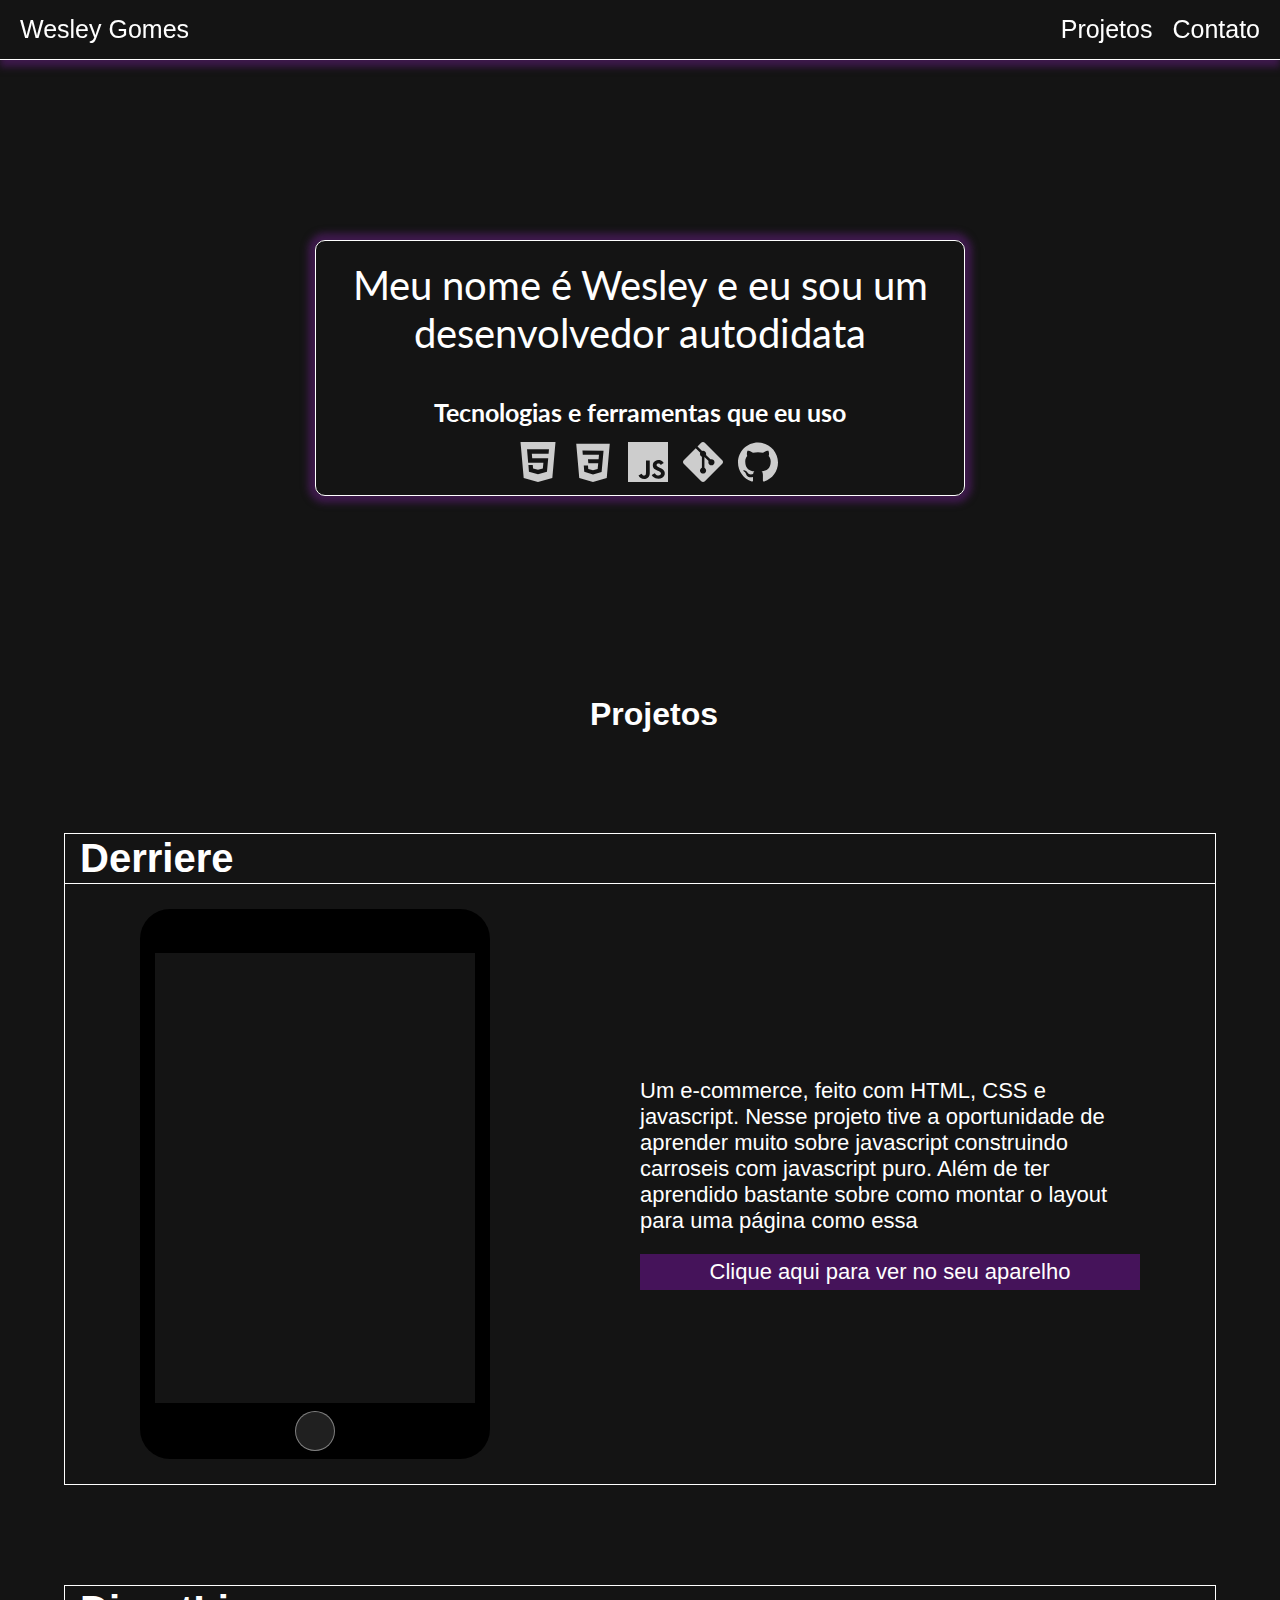
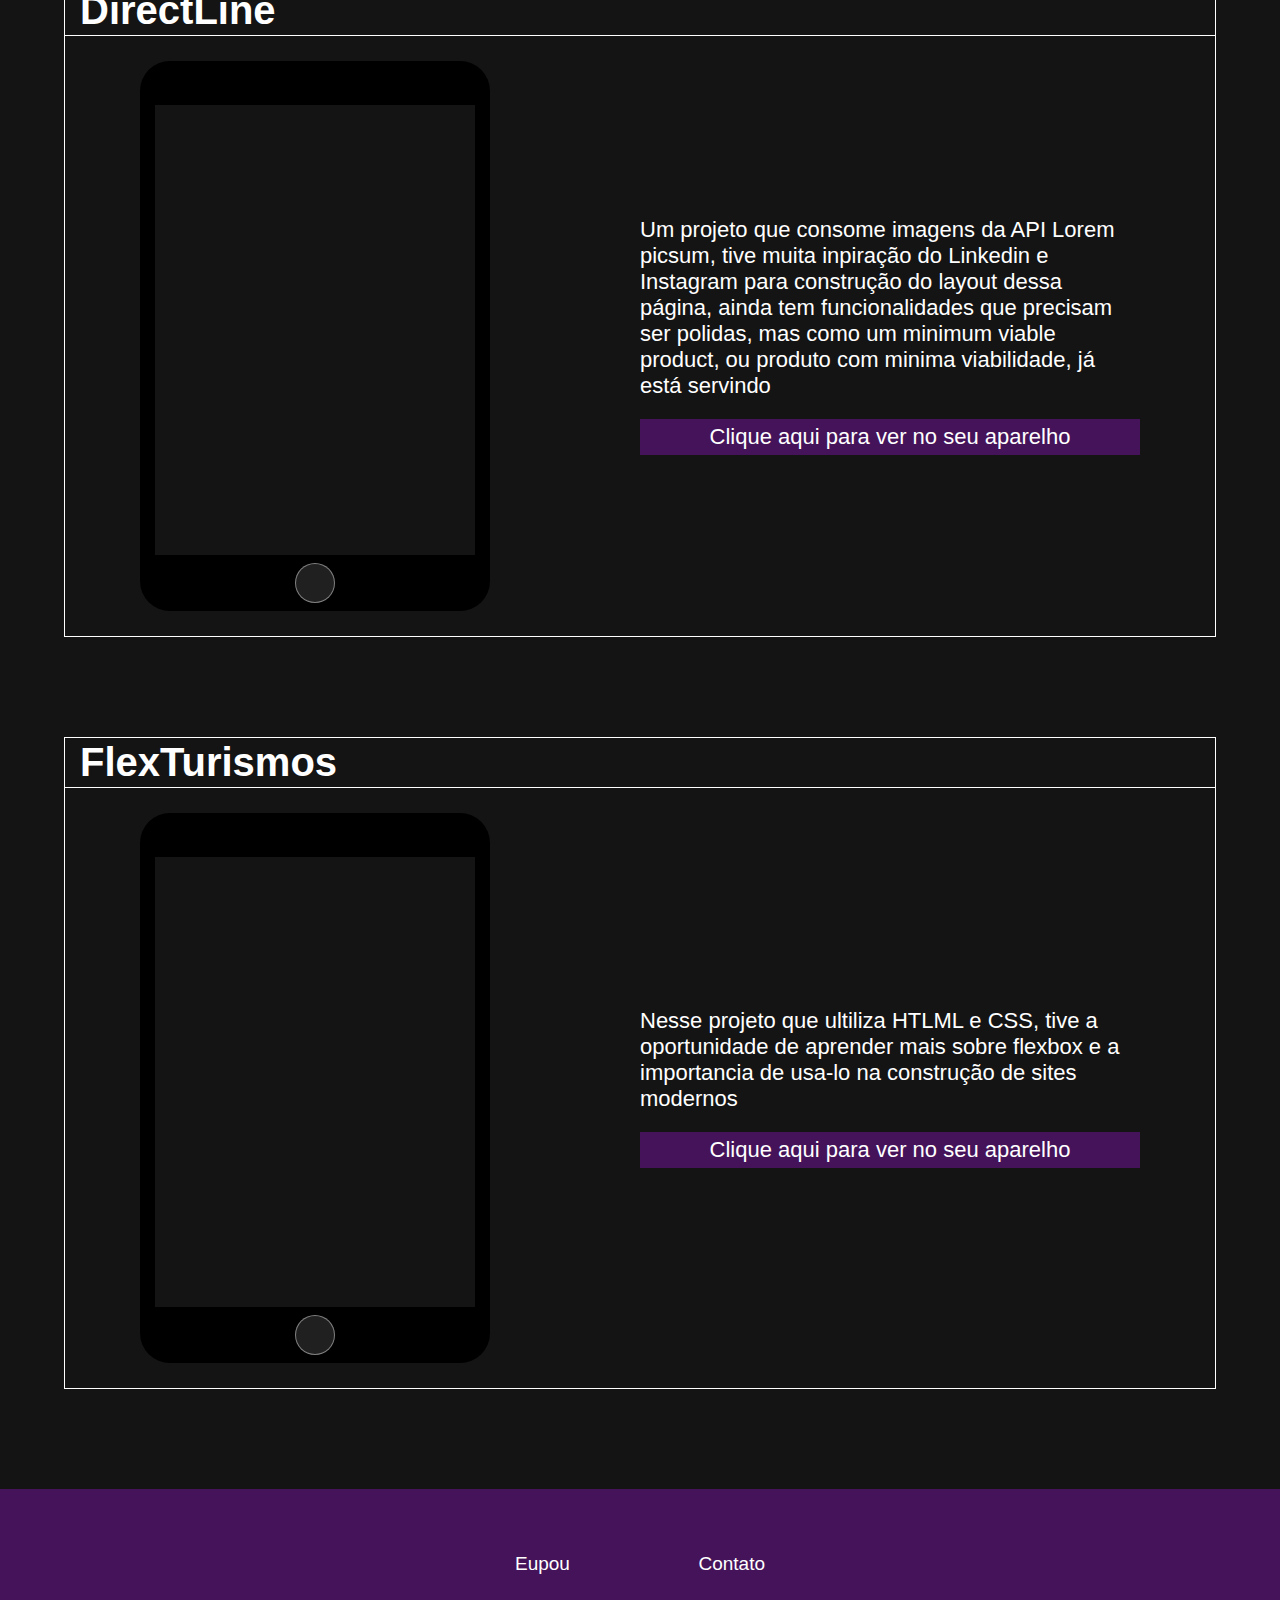
<file: index.html>
<!DOCTYPE html>
<html lang="pt-BR">
<head>
    <meta charset="UTF-8">
    <meta http-equiv="X-UA-Compatible" content="IE=edge">
    <meta name="viewport" content="width=device-width, initial-scale=1.0">
    <link rel="stylesheet" href="css/style.css">
    <link rel="shortcut icon" type="image/x-icon" href="img/favicon.ico">
    <title>Wesley Gomes</title>
</head>
<body>
    <header class="header">
        <div class="links__item nome"><a href="#">Wesley Gomes</a></div>
        <nav class="header__links">
            <div class="links__item projeto">
                <a href="#projetos">Projetos</a>
            </div>
            <div class="links__item contato">
                <a href="./views/contato.html">Contato</a>
            </div>
        </nav>
    </header>
    <main>
        <section class="apresentacao">
            <p class="apresentacao__texto">Meu nome é Wesley e eu sou um desenvolvedor autodidata</p>
            <h3 class="apresentacao__titulo">Tecnologias e ferramentas que eu uso</h3>
            <ul class="apresentacao__lista">
                <li>
                    <svg width="24" height="28" viewBox="0 0 22 24" fill="none" xmlns="http://www.w3.org/2000/svg">
                        <path d="M0.5 0H21.5L19.59 21.563L10.977 24L2.413 21.562L0.5 0ZM7.531 9.75L7.299 7.032L17.358 7.035L17.588 4.413L4.412 4.41L5.11 12.42H14.236L13.91 15.846L11 16.65L8.045 15.84L7.857 13.73H5.248L5.578 17.901L11 19.351L16.379 17.908L17.123 9.751H7.531V9.75Z" fill="#CDCDCD"/>
                    </svg>
                </li>
                <li>
                    <svg width="24" height="25" viewBox="0 0 24 25" fill="none" xmlns="http://www.w3.org/2000/svg">
                        <g clip-path="url(#clip0_1_1450)">
                        <path d="M1.5 0.97998H22.5L20.59 22.543L11.977 24.98L3.412 22.542L1.5 0.97998ZM18.59 5.39298L5.41 5.38998L5.623 8.01198L15.748 8.01398L15.493 10.73H8.853L9.093 13.303H15.275L14.909 16.826L11.999 17.63L9.043 16.82L8.855 14.71H6.245L6.535 18.565L12 20.268L17.373 18.738L18.59 5.39398V5.39298Z" fill="#CDCDCD"/>
                        </g>
                        <defs>
                        <clipPath id="clip0_1_1450">
                        <rect width="24" height="24" fill="white" transform="translate(0 0.97998)"/>
                        </clipPath>
                        </defs>
                    </svg>                        
                </li>
                <li>
                    <svg width="24" height="24" viewBox="0 0 24 24" fill="none" xmlns="http://www.w3.org/2000/svg">
                        <path d="M0 0H24V24H0V0ZM22.034 18.276C21.859 17.181 21.146 16.261 19.031 15.403C18.295 15.058 17.477 14.818 17.234 14.263C17.143 13.933 17.129 13.753 17.188 13.558C17.338 12.912 18.103 12.718 18.703 12.898C19.093 13.018 19.453 13.318 19.679 13.798C20.713 13.122 20.713 13.122 21.434 12.673C21.164 12.253 21.03 12.072 20.848 11.893C20.218 11.188 19.379 10.828 18.014 10.859L17.309 10.948C16.633 11.113 15.989 11.473 15.599 11.953C14.459 13.244 14.788 15.494 16.168 16.424C17.533 17.444 19.529 17.668 19.784 18.629C20.024 19.799 18.914 20.174 17.818 20.039C17.007 19.859 16.558 19.453 16.063 18.703L14.233 19.754C14.443 20.234 14.683 20.443 15.043 20.863C16.783 22.619 21.133 22.529 21.914 19.859C21.943 19.769 22.154 19.154 21.988 18.209L22.034 18.276ZM13.051 11.031H10.803C10.803 12.969 10.794 14.895 10.794 16.836C10.794 18.068 10.857 19.199 10.656 19.547C10.326 20.236 9.476 20.148 9.09 20.027C8.694 19.831 8.493 19.561 8.26 19.172C8.197 19.067 8.15 18.976 8.133 18.976L6.308 20.101C6.613 20.731 7.058 21.273 7.632 21.618C8.487 22.128 9.636 22.293 10.839 22.023C11.622 21.797 12.297 21.332 12.65 20.612C13.16 19.682 13.052 18.542 13.047 17.266C13.059 15.212 13.047 13.157 13.047 11.087L13.051 11.031Z" fill="#CDCDCD"/>
                    </svg>    
                </li>
                <li>
                    <svg width="24" height="24" viewBox="0 0 24 24" fill="none" xmlns="http://www.w3.org/2000/svg">
                        <g clip-path="url(#clip0_1_1618)">
                        <path d="M23.546 10.93L13.067 0.452006C12.463 -0.150994 11.485 -0.150994 10.879 0.452006L8.708 2.62701L11.468 5.38701C12.113 5.17201 12.847 5.31701 13.357 5.82801C13.873 6.34301 14.015 7.08601 13.795 7.72801L16.453 10.388C17.098 10.165 17.84 10.31 18.353 10.823C19.074 11.543 19.074 12.707 18.353 13.427C17.634 14.146 16.472 14.146 15.753 13.427C15.214 12.886 15.079 12.09 15.349 11.431L12.86 8.95501V15.48C13.036 15.566 13.202 15.683 13.348 15.828C14.061 16.549 14.061 17.711 13.348 18.428C12.629 19.149 11.459 19.149 10.739 18.428C10.02 17.709 10.02 16.549 10.739 15.83C10.921 15.65 11.126 15.514 11.344 15.424V8.83501C11.127 8.74401 10.92 8.61301 10.744 8.43401C10.199 7.88901 10.068 7.09201 10.348 6.42501L7.636 3.70001L0.45 10.881C-0.15 11.486 -0.15 12.465 0.45 13.07L10.93 23.547C11.534 24.151 12.512 24.151 13.116 23.547L23.546 13.117C24.151 12.514 24.151 11.535 23.546 10.93Z" fill="#CDCDCD"/>
                        </g>
                        <defs>
                        <clipPath id="clip0_1_1618">
                        <rect width="24" height="24" fill="white"/>
                        </clipPath>
                        </defs>
                        </svg>                        
                </li>
                <li>
                    <svg width="24" height="24" viewBox="0 0 24 24" fill="none" xmlns="http://www.w3.org/2000/svg">
                        <path d="M12 0.297119C5.37 0.297119 0 5.67012 0 12.2971C0 17.6001 3.438 22.0971 8.205 23.6821C8.805 23.7951 9.025 23.4241 9.025 23.1051C9.025 22.8201 9.015 22.0651 9.01 21.0651C5.672 21.7891 4.968 19.4551 4.968 19.4551C4.422 18.0701 3.633 17.7001 3.633 17.7001C2.546 16.9561 3.717 16.9711 3.717 16.9711C4.922 17.0551 5.555 18.2071 5.555 18.2071C6.625 20.0421 8.364 19.5121 9.05 19.2051C9.158 18.4291 9.467 17.9001 9.81 17.6001C7.145 17.3001 4.344 16.2681 4.344 11.6701C4.344 10.3601 4.809 9.29012 5.579 8.45012C5.444 8.14712 5.039 6.92712 5.684 5.27412C5.684 5.27412 6.689 4.95212 8.984 6.50412C9.944 6.23712 10.964 6.10512 11.984 6.09912C13.004 6.10512 14.024 6.23712 14.984 6.50412C17.264 4.95212 18.269 5.27412 18.269 5.27412C18.914 6.92712 18.509 8.14712 18.389 8.45012C19.154 9.29012 19.619 10.3601 19.619 11.6701C19.619 16.2801 16.814 17.2951 14.144 17.5901C14.564 17.9501 14.954 18.6861 14.954 19.8101C14.954 21.4161 14.939 22.7061 14.939 23.0961C14.939 23.4111 15.149 23.7861 15.764 23.6661C20.565 22.0921 24 17.5921 24 12.2971C24 5.67012 18.627 0.297119 12 0.297119Z" fill="#CDCDCD"/>
                    </svg>    
                </li>
            </ul>
        </section>
        
        
        <section class="projetos" id="projetos">
            <h1 class="titulo">Projetos</h1>
            
            <section>
                <div class="projetos__titulo">
                    <h1>Derriere</h1>
                </div>

                <div class="projetos__item">
                    <div class="item__celular" >
                        <div class="celular__topo"></div>
                        <div class="celular__lateral">
                            <div class="lateral__esq"></div>
                                <iframe class="iframe" src="https://eupou.github.io/ecomerce-landing-page/" frameborder="0"></iframe>
                            <div class="lateral__dir"></div>
                        </div>
                        <div class="celular__base">
                            <div  class="coroa">
                                <div class="bolinha"></div>
                            </div>
                        </div>
                    </div>

                    <div class="projetos__explicacao">
                        Um e-commerce, feito com HTML, CSS e javascript. Nesse projeto tive a oportunidade de aprender
                        muito sobre javascript construindo carroseis com javascript puro. Além de ter aprendido bastante
                        sobre como montar o layout para uma página como essa  
                        
                        <a class="btn-projeto" href="https://eupou.github.io/ecomerce-landing-page/" target="_blank">Clique aqui para ver no seu aparelho</a>
                    </div>

                </div>
            </section>

            <section>
                <div class="projetos__titulo">
                    <h1>DirectLine</h1>
                </div>

                <div class="projetos__item">
                    <div class="item__celular">
                        <div class="celular__topo"></div>
                        <div class="celular__lateral">
                            <div class="lateral__esq"></div>
                                <iframe class="iframe" src="https://eupou.github.io/feed-infinito/" frameborder="0"></iframe>
                            <div class="lateral__dir"></div>
                        </div>
                        <div class="celular__base">
                            <div  class="coroa">
                                <div class="bolinha"></div>
                            </div>
                        </div>
                    </div>

                    <div class="projetos__explicacao">
                        Um projeto que consome imagens da API Lorem picsum, tive muita inpiração do Linkedin e Instagram
                        para construção do layout dessa página, ainda tem funcionalidades que precisam ser polidas, mas como um 
                        minimum viable product, ou produto com minima viabilidade, já está servindo
                    
                        <a class="btn-projeto" href="https://eupou.github.io/feed-infinito/" target="_blank">Clique aqui para ver no seu aparelho</a>
                    </div>
                </div>
            </section>

            <section>
                <div class="projetos__titulo">
                    <h1>FlexTurismos</h1>
                </div>

                <div class="projetos__item">
                    <div class="item__celular">
                        <div class="celular__topo"></div>
                        <div class="celular__lateral">
                            <div class="lateral__esq"></div>
                                <iframe class="iframe" src="https://eupou.github.io/site-de-turismo/" frameborder="0"></iframe>
                            <div class="lateral__dir"></div>
                        </div>
                        <div class="celular__base">
                            <div  class="coroa">
                                <div class="bolinha"></div>
                            </div>
                        </div>
                    </div>

                    <div class="projetos__explicacao">
                        Nesse projeto que ultiliza HTLML e CSS, tive a oportunidade de aprender mais sobre flexbox e a importancia
                        de usa-lo na construção de sites modernos
                  
                        <a class="btn-projeto" href="https://eupou.github.io/site-de-turismo/" target="_blank">Clique aqui para ver no seu aparelho</a>
                    </div>
                </div>
            </section>
        </section>
    </main>

    <footer class="footer"> 
        <nav>
            <ul>
                <li><a href="https://github.com/Eupou" target="_blanck">Eupou</a></li>
                <li><a href="./views/contato.html">Contato</a></li>
            </ul>
        </nav>
    </footer>
</body>
</html>
</file>
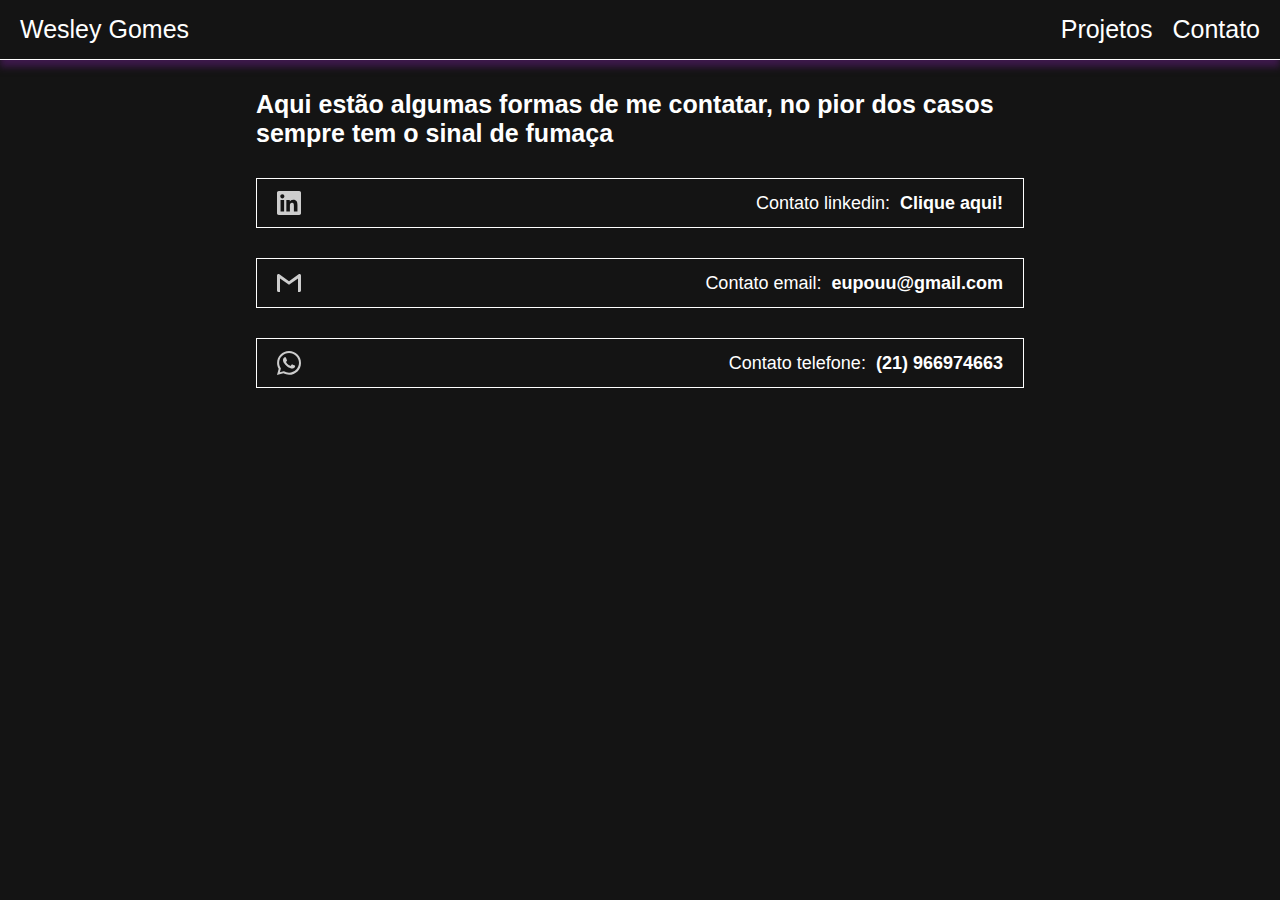
<file: views/contato.html>
<!DOCTYPE html>
<html lang="pt-br">
<head>
    <meta charset="UTF-8">
    <meta http-equiv="X-UA-Compatible" content="IE=edge">
    <meta name="viewport" content="width=device-width, initial-scale=1.0">
    <title>Wesley Gomes</title>
    <link rel="shortcut icon" href="../img/favicon.ico" type="image/x-icon">
    <link rel="stylesheet" href="../css/style.css">
    <link rel="stylesheet" href="../css/contato.css">
</head>
<body>
    <header class="header">
        <div class="links__item nome"><a href="../index.html">Wesley Gomes</a></div>
        <nav class="header__links">
            <div class="links__item projeto">
                <a href="../index.html#projetos">Projetos</a>
            </div>
            <div class="links__item contato">
                <a href="#">Contato</a>
            </div>
        </nav>
    </header>
    <main>
        <div class="container__contato">
            <h1 class="contato__texto">
                Aqui estão algumas formas de me contatar, no pior dos casos sempre tem o sinal de fumaça
            </h1>
            <div class="contato__box">
                <svg width="24" height="24" viewBox="0 0 24 24" fill="none" xmlns="http://www.w3.org/2000/svg">
                    <path d="M20.447 20.452H16.893V14.883C16.893 13.555 16.866 11.846 15.041 11.846C13.188 11.846 12.905 13.291 12.905 14.785V20.452H9.351V9H12.765V10.561H12.811C13.288 9.661 14.448 8.711 16.181 8.711C19.782 8.711 20.448 11.081 20.448 14.166V20.452H20.447ZM5.337 7.433C4.193 7.433 3.274 6.507 3.274 5.368C3.274 4.23 4.194 3.305 5.337 3.305C6.477 3.305 7.401 4.23 7.401 5.368C7.401 6.507 6.476 7.433 5.337 7.433ZM7.119 20.452H3.555V9H7.119V20.452ZM22.225 0H1.771C0.792 0 0 0.774 0 1.729V22.271C0 23.227 0.792 24 1.771 24H22.222C23.2 24 24 23.227 24 22.271V1.729C24 0.774 23.2 0 22.222 0H22.225Z" fill="#CDCDCD"/>
                </svg>
                <div>
                    Contato linkedin: <a class="fw-600" href="https://www.linkedin.com/in/wesley-gomes-7ba035206/" target="_blank">Clique aqui!</a>
                </div>
            </div>
            
            <div class="contato__box">
                <svg width="24" height="24" viewBox="0 0 24 24" fill="none" xmlns="http://www.w3.org/2000/svg">
                    <path d="M24 4.5V19.5C24 20.35 23.35 21 22.5 21H21V7.387L12 13.85L3 7.387V21H1.5C0.649 21 0 20.35 0 19.5V4.5C0 4.075 0.162 3.7 0.431 3.432C0.7 3.16 1.076 3 1.5 3H2L12 10.25L22 3H22.5C22.925 3 23.3 3.162 23.569 3.432C23.839 3.7 24 4.075 24 4.5Z" fill="#CDCDCD"/>
                </svg>
                <div>
                    Contato email: <span class="fw-600">eupouu@gmail.com</span>
                </div>
            </div>
            
            <div class="contato__box">
                <svg width="24" height="24" viewBox="0 0 24 24" fill="none" xmlns="http://www.w3.org/2000/svg">
                    <path d="M17.498 14.382C17.197 14.232 15.731 13.515 15.458 13.416C15.185 13.315 14.985 13.266 14.785 13.566C14.588 13.861 14.014 14.53 13.841 14.728C13.666 14.923 13.492 14.938 13.195 14.803C12.895 14.653 11.932 14.338 10.792 13.318C9.904 12.523 9.308 11.548 9.132 11.248C8.958 10.948 9.113 10.783 9.262 10.633C9.398 10.498 9.563 10.288 9.713 10.11C9.859 9.929 9.907 9.809 10.01 9.614C10.11 9.404 10.059 9.239 9.985 9.09C9.91 8.94 9.313 7.47 9.063 6.884C8.823 6.3 8.576 6.374 8.391 6.374C8.219 6.359 8.02 6.359 7.82 6.359C7.62 6.359 7.297 6.433 7.023 6.718C6.75 7.018 5.978 7.738 5.978 9.193C5.978 10.648 7.048 12.058 7.197 12.268C7.346 12.463 9.302 15.463 12.297 16.753C13.011 17.053 13.567 17.233 14.001 17.382C14.715 17.609 15.366 17.577 15.881 17.503C16.455 17.412 17.648 16.782 17.897 16.077C18.152 15.372 18.152 14.787 18.077 14.652C18.003 14.517 17.807 14.442 17.507 14.307L17.498 14.382ZM12.061 21.75H12.045C10.275 21.75 8.521 21.27 6.99 20.37L6.63 20.156L2.88 21.131L3.885 17.486L3.646 17.111C2.656 15.535 2.13 13.72 2.13 11.851C2.13 6.406 6.585 1.966 12.072 1.966C14.726 1.966 17.217 3.001 19.093 4.876C20.968 6.735 22.002 9.226 22.002 11.866C21.998 17.31 17.542 21.751 12.067 21.751L12.061 21.75ZM20.52 3.449C18.24 1.245 15.24 0 12.045 0C5.463 0 0.104 5.334 0.101 11.893C0.101 13.989 0.65 16.033 1.696 17.838L0 24L6.335 22.348C8.081 23.291 10.045 23.792 12.045 23.795H12.051C18.636 23.795 23.997 18.459 24 11.899C24 8.723 22.76 5.734 20.505 3.488" fill="#CDCDCD"/>
                </svg>
                <div>
                    Contato telefone: <span class="fw-600">(21) 966974663</span> 
                </div>
            </div>
        </div>
    </main>
</body>
</html>
</file>
<file: css/style.css>
@import url("https://fonts.googleapis.com/css2?family=Lato&display=swap");

* {
  padding: 0;
  margin: 0;
  box-sizing: border-box;
}

:root {
  --main-color: rgb(20, 20, 20);
  --constrast-color: #21092b;
  --default-font-color: #fff;
  --default-font-family: sans-serif;
}

body {
  background-color: var(--main-color);
  color: var(--default-font-color);
  font-family: var(--default-font-family);
  background-color: var(--main-color);
}

a {
  text-decoration: none;
  color: var(--default-font-color);
  transition: 0.3s;
}

a:hover {
  text-shadow: 0px 0px 5px white;
}

li {
  list-style: none;
}

.header {
  position: sticky;
  top: 0;
  display: flex;
  justify-content: space-between;
  align-items: center;
  padding: 15px 0;
  border-bottom: 1px solid white;
  background-color: var(--main-color);
  box-shadow: #501c64b0 0 7px 7px;
  z-index: 1000000;
}

.header__links {
  display: flex;
}

.links__item {
  font-size: 25px;
}

.nome {
  margin-left: 20px;
}

.projeto,
.contato {
  margin-right: 20px;
}

@media (max-width: 425px) {
  .header {
    flex-direction: column;
    padding-bottom: 0;
    border-top: 1px solid white;
    border-left: 1px solid white;
    border-right: 1px solid white;
  }

  .nome,
  .projeto,
  .contato {
    margin: inherit;
    display: flex;
    justify-content: center;
    align-items: center;
  }

  .projeto {
    width: 50vw;
    height: 50px;
    background-color: #21092b;
    border-top: 1px solid white;
    border-left: 1px solid white;
    border-right: 1px solid white;
  }

  .contato {
    width: 50vw;
    background-color: #21092b;
    border-top: 1px solid white;
    border-right: 1px solid white;
  }

  .header__links {
    margin-top: 10px;
    width: 100vw;
  }
}

.apresentacao {
  font-family: "Lato", sans-serif;
  padding: 10px;
  max-width: 650px;
  text-align: center;
  border: 1px solid white;
  box-shadow: #501c64b0 0px 0px 7px 7px;
  border-radius: 10px;
  margin: 20vh auto 0 auto;
}

.apresentacao__texto {
  font-size: 40px;
  margin-top: 10px;
}

.apresentacao__titulo {
  font-size: 25px;
  margin-top: 40px;
}

.apresentacao__lista {
  display: flex;
  justify-content: center;
  margin-top: 15px;
}

.apresentacao__lista li {
  color: transparent;
  margin-left: 15px;
}

.apresentacao__lista li svg {
  height: 40px;
  width: 40px;
}

.projetos {
  width: 90vw;
  margin: 100px auto 0 auto;
}

@media (max-width: 425px) {
  .projetos {
    width: 100vw;
  }
}

@media (min-width: 1024px) {
  .projetos {
    margin: 200px auto 0 auto;
  }
}

.titulo {
  margin: 15px auto;
  width: 100px;
}

.projetos__titulo {
  display: flex;
  align-items: center;
  border-top: 1px solid white;
  border-left: 1px solid white;
  border-right: 1px solid white;
  height: 50px;
  margin-top: 100px;
  font-size: 20px;
}

.projetos__titulo h1 {
  margin-left: 15px;
}

.projetos__item {
  display: flex;
  justify-content: space-around;
  align-items: center;
  border-top: 1px solid white;
  border-left: 1px solid white;
  border-right: 1px solid white;
  border-bottom: 1px solid white;
}

.projetos__explicacao {
  display: flex;
  flex-direction: column;
  width: 500px;
  font-size: 22px;
}

@media (max-width: 425px) {
  .projetos__explicacao {
    padding: 10px;
  }
}

.btn-projeto {
  display: flex;
  justify-content: center;
  align-items: center;
  padding: 5px;
  margin-top: 20px;
  background-color: #45135a;
  transition: 0.5s;
}

.btn-projeto:hover {
  background-color: white;
  color: #21092b;
}

.item__celular {
  margin: 25px 0;
  display: flex;
  flex-direction: column;
  height: 550px;
  width: 350px;
  position: relative;
}

@media (max-width: 1023px) {
  .item__celular {
    display: none;
  }
}

.celular__topo {
  background-color: black;
  height: 50px;
  width: 100%;
  border-top-left-radius: 30px;
  border-top-right-radius: 30px;
}

.celular__lateral {
  display: flex;
  width: 100%;
  height: 500px;
}

.lateral__esq {
  background-color: black;
  height: 450px;
  width: 15px;
}

.lateral__dir {
  position: absolute;
  right: 0;
  background-color: black;
  height: 450px;
  width: 15px;
}

.celular__base {
  display: flex;
  justify-content: center;
  align-items: center;
  background-color: black;
  height: 63px;
  width: 100%;
  border-bottom-left-radius: 30px;
  border-bottom-right-radius: 30px;
}

.coroa {
  display: flex;
  justify-content: center;
  align-items: center;
  height: 40px;
  width: 40px;
  background-color: gray;
  border-radius: 50%;
}

.bolinha {
  height: 38px;
  width: 38px;
  background-color: rgba(20, 20, 20, 0.89);
  border-radius: 50%;
}

.iframe {
  height: 450px;
  width: 320px;
}

.footer {
  display: flex;
  justify-content: center;
  align-items: center;
  height: 150px;
  margin-top: 100px;
  background-color: #45135a;
}

.footer nav ul {
  display: flex;
  width: 250px;
  justify-content: space-between;
}

.footer nav ul li a {
  font-size: 19px;
}
</file>
<file: css/contato.css>
.contato__texto {
    font-size: 25px;
    width: 60vw;
    margin: 30px auto;
}

.contato__box {
    display: flex;
    align-items: center;
    justify-content: space-between;
    font-size: 18px;
    margin: 30px auto;
    height: 50px;
    width: 60vw;
    border: 1px solid white;
}

.contato__box svg {
    margin-left: 20px;
}

.contato__box div {
    margin-right: 20px;
}


.fw-600 {
    margin-left: 5px;
    font-weight: 600;
}
@media (max-width: 630px) {
    .contato__texto {
        width: 95vw;
    }

    .contato__box{
        width: 95vw;
        font-size: 16px;
    }
}

@media (max-width: 425px) {
    .contato__box {
        width: 100vw;
    }

    .contato__box svg {
        margin-left: 10px;
    }
    
    .contato__box div {
        margin-right: 10px;
    }

    .fw-600 {
        margin-left: initial;
    }
}
</file>
